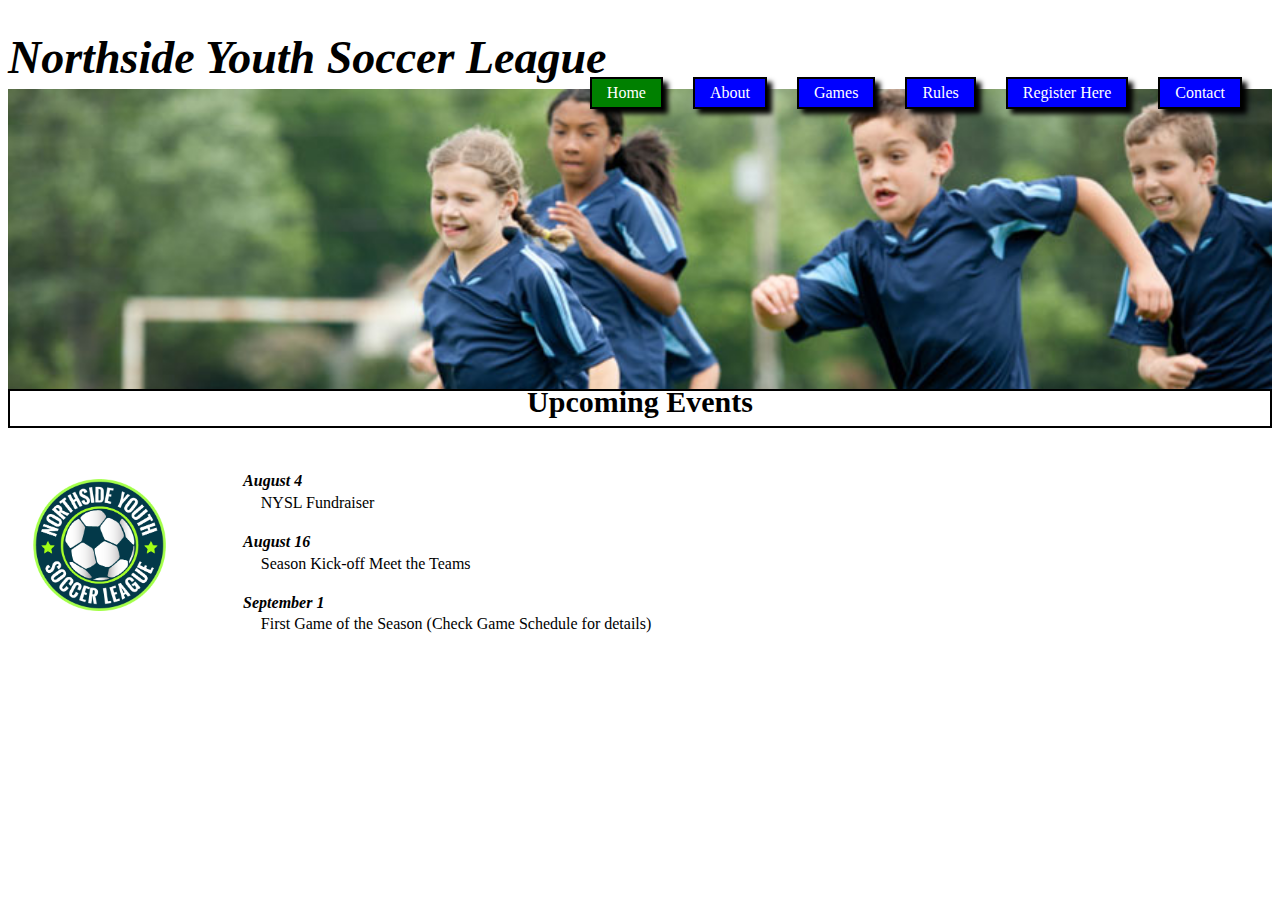
<file: index.html>
<!DOCTYPE html>
<html lang="en">
<head>
    <meta charset="UTF-8">
    <meta name="viewport" content="width=device-width, initial-scale=1.0">
    <title>NYSL</title>
    <link rel="stylesheet" href="Assets/CSS/Style.css">
</head>
<body>

    <header>

        <div id="titulo">
            <div class="titulop">
                <h1>Northside Youth Soccer League</h1>
            </div>
        </div>

        <div  class="banner">
            <div class="button" >
                <li class="enlace"><a  style="color: white;" href="Contact.html">Contact </a></li>
                <li class="enlace"><a  style="color: white;" href="Formulario.html">Register Here</a></li>  
                <li class="enlace"><a style="color: white;"  href="Rules.html"> Rules </a></li>
                <li class="enlace"><a style="color: white;"  href="Game_info.html">Games</a></li>     
                <li class="enlace"><a  style="color: white;"   href="About NYSL.html">About</a></li>
                <li class="enlace" id="active" ><a  style="color: white;" href="index.html">Home</a></li>  
                
            </div>
        </div>
                
        <div>
           

    

            <div class="cintillo">
            <h2 class="subtitulo">Upcoming Events</h2>

            </div>



        </div>    
               
    </header>

    <main>

        <div id="cuerpo">
            <div class="contentlogo">
                <img width="70%"  src="Assets/Images/nysl_logo.png" alt="Logo">
            </div>
    
            <div class="contenido">
                <h4>August 4</h4>
                <p>NYSL Fundraiser</p>
                <h4>August 16</h4>
                <p>Season Kick-off Meet the Teams</p>
                <h4>September 1</h4>
                <p>First Game of the Season (Check Game Schedule for details)</p>
    
    
            </div>
        </div>
    
    </main>
    
    
</body>
</html>
</file>
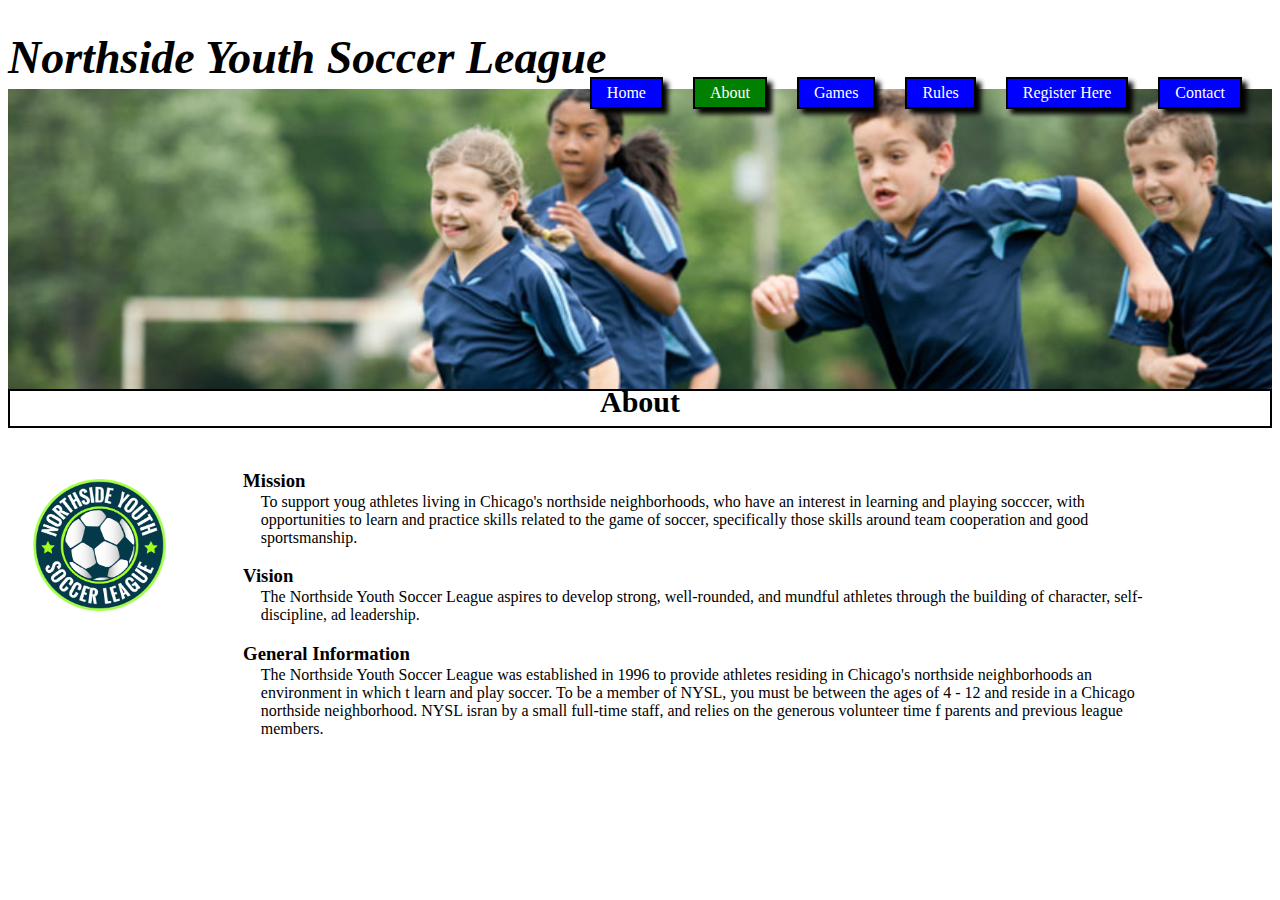
<file: About NYSL.html>
<!DOCTYPE html>
<html lang="en">
<head>
    <meta charset="UTF-8">
    <meta name="viewport" content="width=device-width, initial-scale=1.0">
    <title>NYSL</title>
    <link rel="stylesheet" href="Assets/CSS/Style.css">
</head>
<body>

    <header>

        <div id="titulo">
            <div class="titulop">
                <h1>Northside Youth Soccer League</h1>
            </div>
        </div>

        <div  class="banner">
            <div class="button" >
            
                <li class="enlace" ><a  style="color: white;" href="Contact.html"> Contact </a></li>
                <li class="enlace"><a  style="color: white;" href="Formulario.html">Register Here</a></li>  
                <li class="enlace" ><a style="color: white;"  href="Rules.html"> Rules </a></li> 
                <li class="enlace"><a style="color: white;"  href="Game_info.html">Games</a></li>  
                <li class="enlace" id="active" ><a  style="color: white;"   href="About NYSL.html"> About </a></li>
                <li class="enlace" ><a  style="color: white;" href="index.html"> Home </a></li>  
                
            </div>
        </div>
                
        <div>
           

    

            <div class="cintillo">
            <h2 class="subtitulo">About</h2>

            </div>



        </div>    
               
    </header>

    <main>

        <div id="cuerpo">
            <div class="contentlogo">
                <img width="70%"  src="Assets/Images/nysl_logo.png" alt="Logo">
            </div>
    
            <div class="contenido">
                <h3>Mission</h3>
                <p>To support youg athletes living in Chicago's northside neighborhoods, who have an interest in learning and playing socccer, with opportunities to learn and practice skills related to the game of soccer, specifically those skills around team cooperation and good sportsmanship.</p>
                <h3>Vision</h3>
                <p>The Northside Youth Soccer League aspires to develop strong, well-rounded, and mundful athletes through the building of character, self-discipline, ad leadership.</p>
                <h3>General Information</h3>
                <p>The Northside Youth Soccer League was established in 1996 to provide athletes residing in Chicago's northside neighborhoods an environment in which t learn and play soccer. To be a member of NYSL, you must be between the ages of 4 - 12 and reside in a Chicago northside neighborhood. NYSL isran by a small full-time staff, and relies on the generous volunteer time f parents and previous league members.</p>
    
    
            </div>
        </div>
    
    </main>
    
    
</body>
</html>
</file>
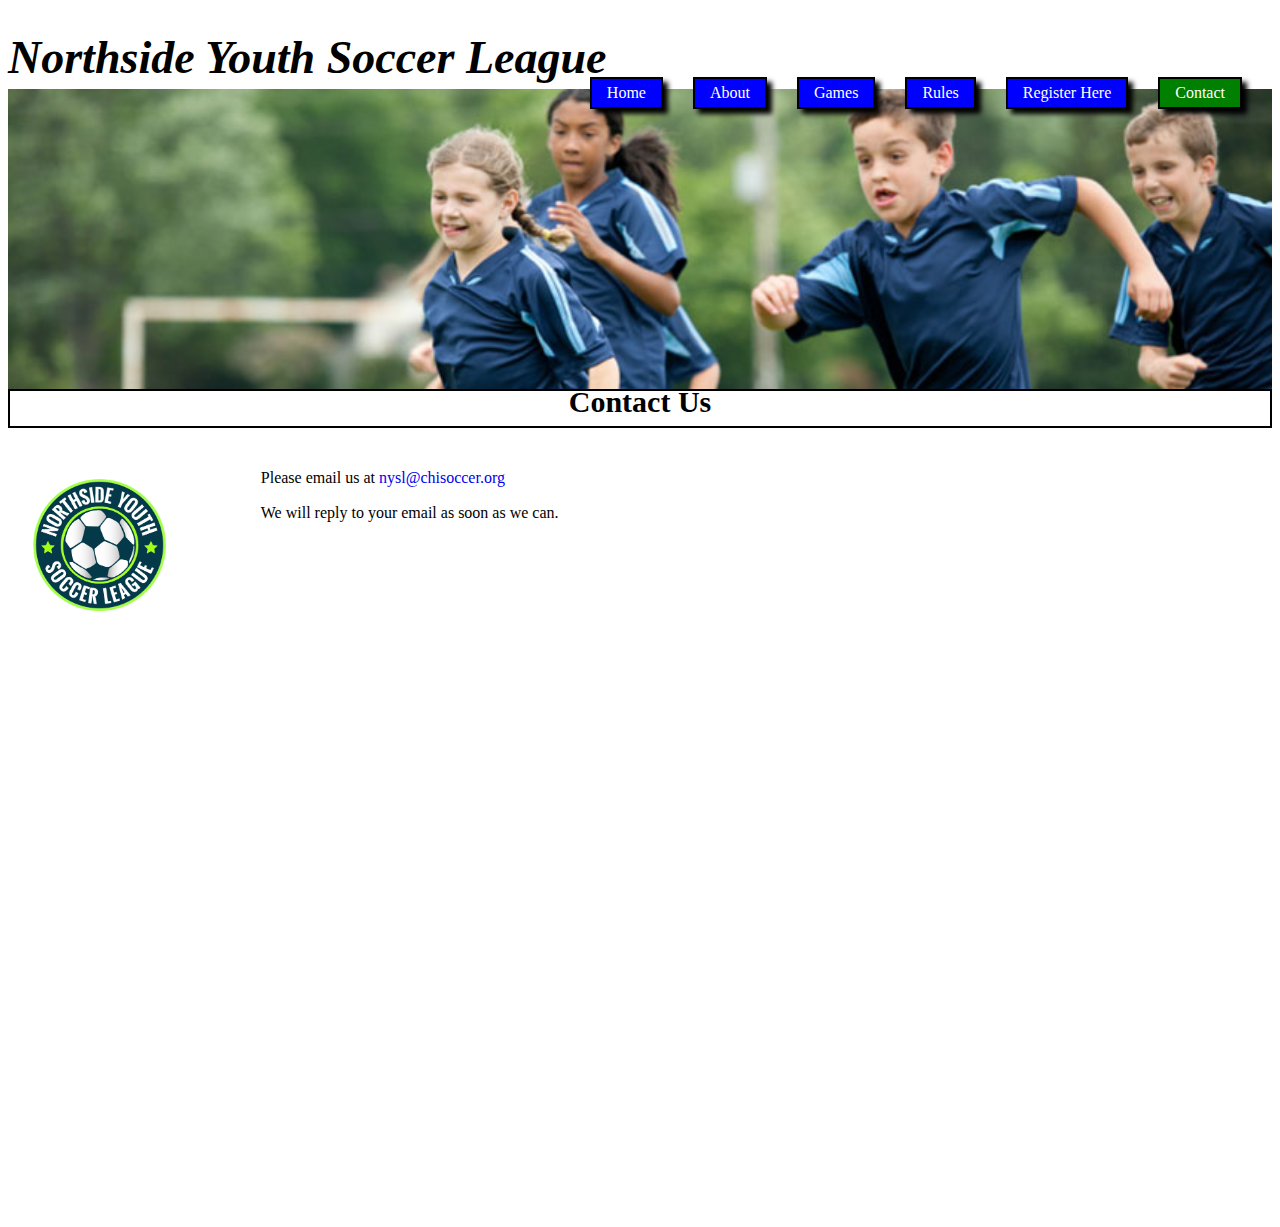
<file: Contact.html>
<!DOCTYPE html>
<html lang="en">
<head>
    <meta charset="UTF-8">
    <meta name="viewport" content="width=device-width, initial-scale=1.0">
    <title>NYSL</title>
    <link rel="stylesheet" href="Assets/CSS/Style.css">
</head>
<body>

    <header>

        <div id="titulo">
            <div class="titulop">
                <h1>Northside Youth Soccer League</h1>
            </div>
        </div>

        <div  class="banner">
            <div class="button" >
                <li class="enlace" id="active" ><a  style="color: white;" href="Contact.html">Contact </a></li>
                <li class="enlace" ><a  style="color: white;" href="Formulario.html">Register Here</a></li>  
                <li class="enlace" ><a style="color: white;"  href="Rules.html"> Rules </a></li>
                <li class="enlace"><a style="color: white;"  href="Game_info.html">Games</a></li>     
                <li class="enlace"><a  style="color: white;"   href="About NYSL.html">About</a></li>
                <li class="enlace"><a  style="color: white;" href="index.html">Home </a></li>  
                
            </div>
        </div>
                
        <div>
           

    

            <div class="cintillo">
            <h2 class="subtitulo">Contact Us</h2>

            </div>



        </div>    
               
    </header>

    <main>

        <div id="cuerpo">
            <div class="contentlogo">
                <img width="70%"  src="Assets/Images/nysl_logo.png" alt="Logo">
            </div>
    
            <div class="contenido">
                <br>
                <br>
                <p>Please email us at <a href="nysl@chisoccer.org">nysl@chisoccer.org</a></p>
                <br>
                <p>We will reply to your email as soon as we can.</p>
            </div>
            <br>
            <br>
            <div style="text-align: center;">

            <iframe src="https://www.google.com/maps/embed?pb=!1m18!1m12!1m3!1d29497.135375418788!2d-68.95078000175917!3d-22.461300469196765!2m3!1f0!2f0!3f0!3m2!1i1024!2i768!4f13.1!3m3!1m2!1s0x0%3A0x7d249188ab559e97!2sEstadio%20Municipal%20Zorros%20del%20Desierto!5e0!3m2!1ses-419!2scl!4v1605251784735!5m2!1ses-419!2scl" width="800" height="600" frameborder="0" style="border:0;" allowfullscreen="" aria-hidden="false" tabindex="0"></iframe>

            </div>

            
        </div>
    
    </main>
    
    
</body>
</html>
</file>
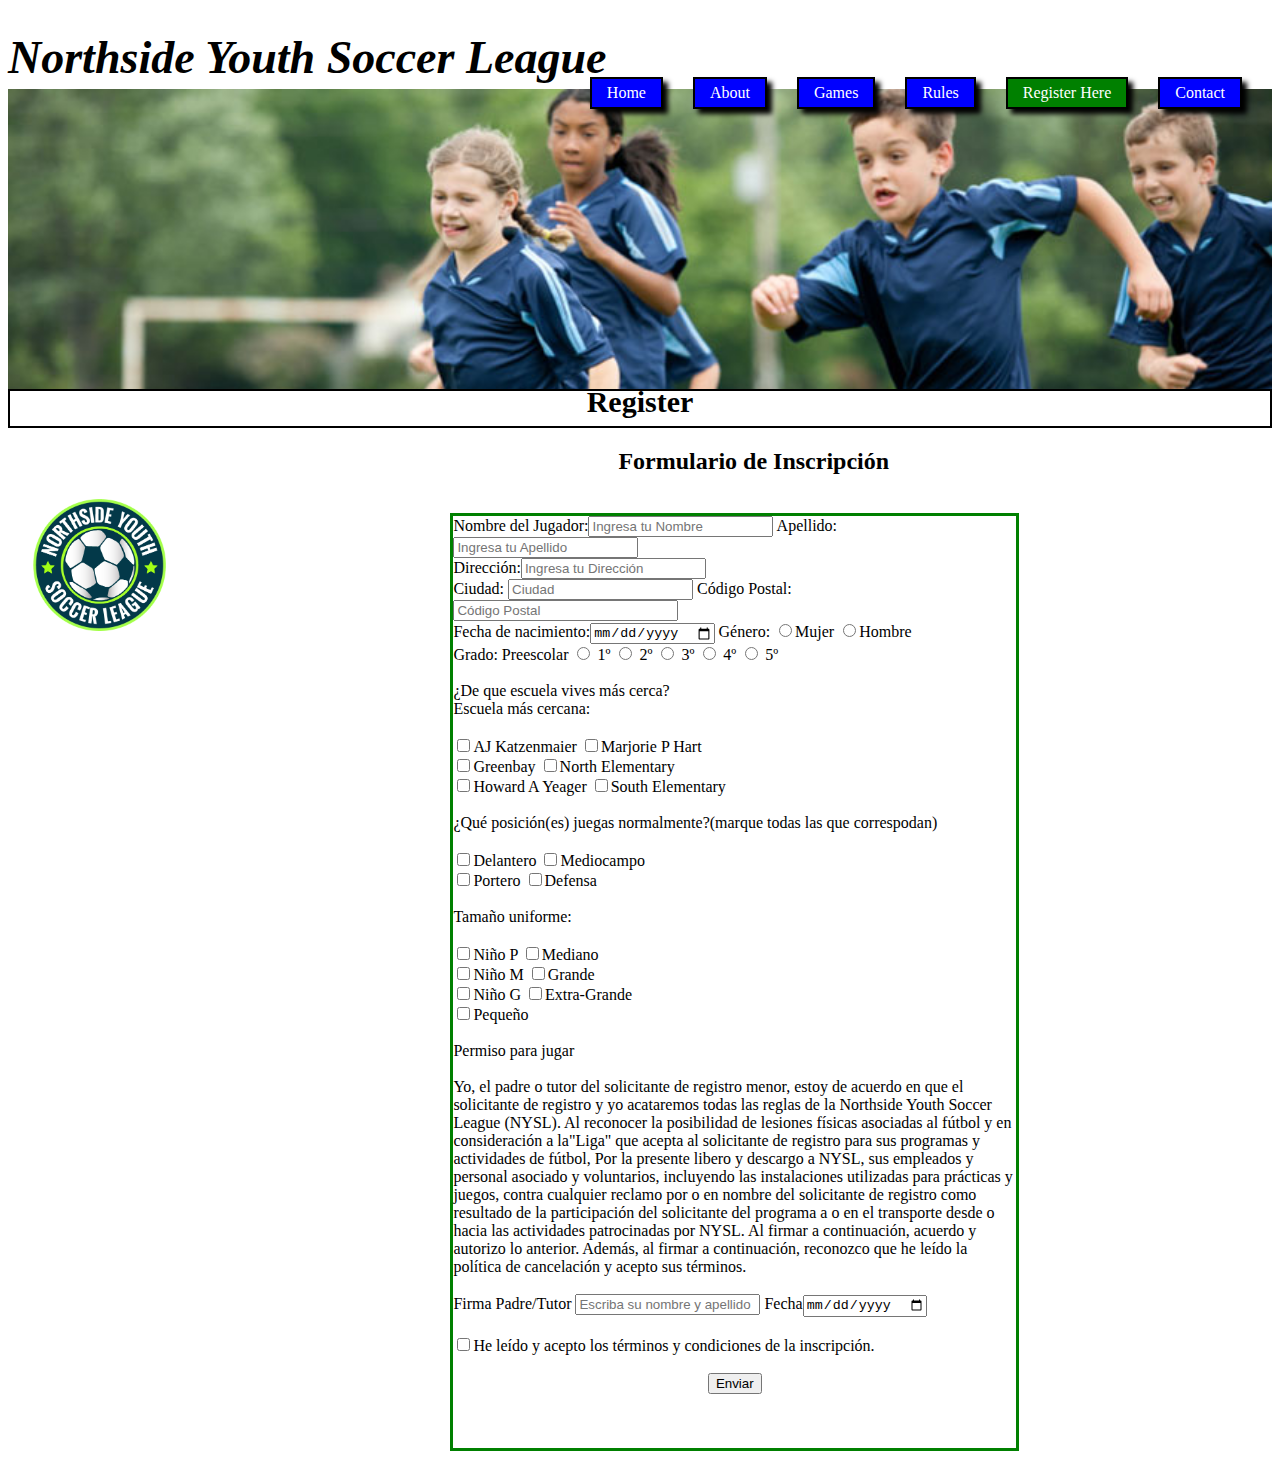
<file: Formulario.html>
<!DOCTYPE html>
<html lang="en">
<head>
    <meta charset="UTF-8">
    <meta name="viewport" content="width=device-width, initial-scale=1.0">
    <title>NYSL</title>
    <link rel="stylesheet" href="Assets/CSS/Style.css">
</head>
<body>

    <header>

        <div id="titulo">
            <div class="titulop">
                <h1>Northside Youth Soccer League</h1>
            </div>
        </div>

        <div  class="banner">
            <div class="button" >
                <li class="enlace"><a  style="color: white;" href="Contact.html">Contact </a></li>
                <li class="enlace" id="active" ><a  style="color: white;" href="Formulario.html">Register Here</a></li>  
                <li class="enlace"><a style="color: white;"  href="Rules.html"> Rules </a></li>
                <li class="enlace"><a style="color: white;"  href="Game_info.html">Games</a></li>     
                <li class="enlace"><a  style="color: white;"   href="About NYSL.html">About</a></li>
                <li class="enlace"><a  style="color: white;" href="index.html">Home</a></li>  
                
            </div>
        </div>
                
        <div>
           

    

            <div class="cintillo">
            <h2 class="subtitulo">Register</h2>

            </div>



        </div>    
               
    </header>



    <main>

        <div id="cuerpo">
            <div class="contentlogo">
                <img width="70%"  src="Assets/Images/nysl_logo.png" alt="Logo">
            </div>
            <div> <h2 style="text-align: center;">Formulario de Inscripción</h2></div>
            <br>

            <div class="grid_container">
                <div>Nombre del Jugador:<input  type="text" placeholder="Ingresa tu Nombre">        Apellido: <input  type="text" placeholder="Ingresa tu Apellido"></div>
            
                
                <div>Dirección:<input  type="text" placeholder="Ingresa tu Dirección"></div>
                
                <div>Ciudad: <input  type="text" placeholder="Ciudad">      Código Postal:<input type="text" placeholder="Código Postal" size="25%"></div>
 
                <div>Fecha de nacimiento:<input type="date" name="date" id="date">      Género: <input type="radio" name="gender" id="gender">Mujer <input type="radio" name="gender" id="gender">Hombre</div>
               
                
                <div>Grado: Preescolar <input type="radio" name="" id="">
                    1º <input type="radio" name="" id="">
                    2º <input type="radio" name="" id="">
                    3º <input type="radio" name="" id="">
                    4º <input type="radio" name="" id="">
                    5º 
                </div>
               
                <br>
            
                <div>¿De que escuela vives más cerca?</div>
                <div>Escuela más cercana:</div>
                <br>
                <div><input type="checkbox" name="" id="">AJ Katzenmaier    <input type="checkbox" name="" id="">Marjorie P Hart</div>
                
                <div><input type="checkbox" name="" id="">Greenbay      <input type="checkbox" name="" id="">North Elementary</div>
   
                <div><input type="checkbox" name="" id="">Howard A Yeager       <input type="checkbox" name="" id="">South Elementary</div>
                
                <br>

                <div>¿Qué posición(es) juegas normalmente?(marque todas las que correspodan)</div>
                <br>
                <div><input type="checkbox" name="" id="">Delantero     <input type="checkbox" name="" id="">Mediocampo</div>
                
                <div><input type="checkbox" name="" id="">Portero       <input type="checkbox" name="" id="">Defensa</div>
                
                <br>

                <div>Tamaño uniforme:</div>
                <br>
                <div><input type="checkbox" name="" id="">Niño P        <input type="checkbox" name="" id="">Mediano</div>
                
                <div><input type="checkbox" name="" id="">Niño M        <input type="checkbox" name="" id="">Grande</div>
                
                <div><input type="checkbox" name="" id="">Niño G        <input type="checkbox" name="" id="">Extra-Grande</div>
               
                <div ><input type="checkbox" name="" id="">Pequeño</div>

                <br>
                <div>Permiso para jugar</div>
                <br>
                <div>Yo, el padre o tutor del solicitante de registro menor, estoy de acuerdo en que el solicitante de registro y yo acataremos todas las reglas de la Northside Youth Soccer League (NYSL). Al reconocer la posibilidad de lesiones físicas asociadas al fútbol y en consideración a la"Liga" que acepta al solicitante de registro para sus programas y actividades de fútbol, Por la presente libero y descargo a NYSL, sus empleados y personal asociado y voluntarios, incluyendo las instalaciones utilizadas para prácticas y juegos, contra cualquier reclamo por o en nombre del solicitante de registro como resultado de la participación del solicitante del programa a o en el transporte desde o hacia las actividades patrocinadas por NYSL.
                    Al firmar a continuación, acuerdo y autorizo lo anterior. Además, al firmar a continuación, reconozco que he leído la política de cancelación y acepto sus términos.
                </div>
                <br>
                <div>Firma Padre/Tutor <input type="text" placeholder="Escriba su nombre y apellido">       Fecha<input type="date" name="date" id="date"></div>
                
                <br>

                <div><input type="checkbox" name="" id="">He leído y acepto los términos y condiciones de la inscripción.</div>
                <br>
                <div style="text-align: center;"><input type="submit" value="Enviar"></div>
                <br>
                <br>
                <br>

            </div>
                   
                     
                
        </div>
    
    </main>
    
    
</body>
</html>
</file>
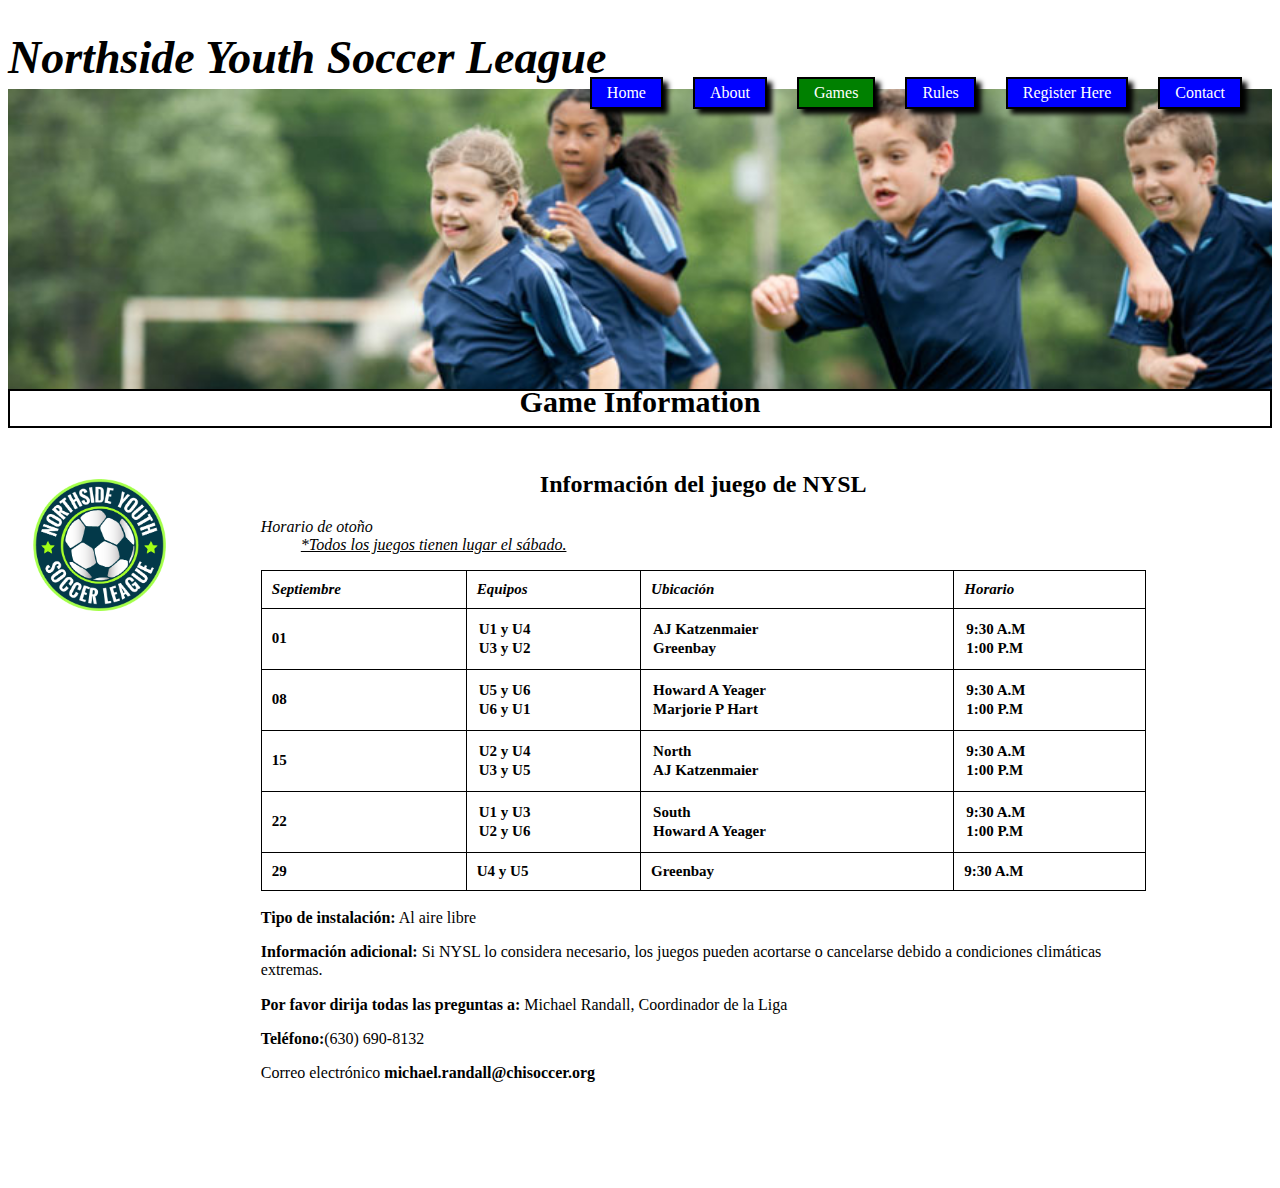
<file: Game_info.html>
<!DOCTYPE html>
<html lang="en">
<head>
    <meta charset="UTF-8">
    <meta name="viewport" content="width=device-width, initial-scale=1.0">
    <title>NYSL</title>
    <link rel="stylesheet" href="Assets/CSS/Style.css">
</head>
<body>
    <header>

        <div id="titulo">
            <div class="titulop">
                <h1>Northside Youth Soccer League</h1>
            </div>
        </div>

        <div  class="banner">
            <div class="button" >
                <li class="enlace"><a  style="color: white;" href="Contact.html">Contact </a></li>
                <li class="enlace"><a  style="color: white;" href="Formulario.html">Register Here</a></li>  
                <li class="enlace"><a style="color: white;"  href="Rules.html"> Rules </a></li>
                <li class="enlace" id="active" ><a style="color: white;"  href="Game_info.html">Games</a></li>     
                <li class="enlace"><a  style="color: white;"   href="About NYSL.html">About</a></li>
                <li class="enlace"><a  style="color: white;" href="index.html">Home</a></li>  
                
            </div>
        </div>
                
        <div>
           

    

            <div class="cintillo">
            <h2 class="subtitulo">Game Information</h2>

            </div>



        </div>    
               
    </header>

    <main>

        <div id="cuerpo">
            <div class="contentlogo">
                <img width="70%"  src="Assets/Images/nysl_logo.png" alt="Logo">
            </div>
    
            <div class="contenido">
                <h2 style="text-align: center;">Información del juego de NYSL</h2>
                <dl class="horario">
                    <dt>Horario de otoño</dt>
                    <dd>*Todos los juegos tienen lugar el sábado.</dd>
                </dl>

                <div>
                    <table id="table0">
                        <tr class="tabla0">
                            <th>Septiembre</th>
                            <th>Equipos</th>
                            <th>Ubicación</th>
                            <th>Horario</th>
                        </tr>

                        <tr class="tabla1">
                            <th>01</th>
                            <th>
                                <p>U1 y U4</p>
                                <p>U3 y U2</p>
                            </th>
                            <th>
                                <p>AJ Katzenmaier</p>
                                <p>Greenbay</p>
                            </th>
                            <th>
                                <p>9:30 A.M</p>
                                <P>1:00 P.M</P>
                            </th>
                        </tr>

                        <tr class="tabla1">
                            <th>08</th>
                            <th>
                                <p>U5 y U6</p>
                                <p>U6 y U1</p>
                            </th>
                            <th>
                                <p>Howard A Yeager</p>
                                <p>Marjorie P Hart</p>
                            </th>
                            <th>
                                <p>9:30 A.M</p>
                                <p>1:00 P.M</p>
                            </th>
                        </tr>

                        <tr class="tabla1">
                            <th>15</th>
                            <th>
                                <p>U2 y U4</p>
                                <p>U3 y U5</p>
                            </th>
                            <th>
                                <p>North</p>
                                <p>AJ Katzenmaier</p>
                            </th>
                            <th>
                                <p>9:30 A.M</p>
                                <p>1:00 P.M</p>
                            </th>
                        </tr>

                        <tr class="tabla1">
                            <th>22</th>
                            <th>
                                <p>U1 y U3</p>
                                <p>U2 y U6</p>
                            </th>
                            <th>
                                <p>South</p>
                                <p>Howard A Yeager</p>
                            </th>
                            <th>
                                <p>9:30 A.M</p>
                                <p>1:00 P.M</p>
                            </th>
                        </tr>

                        <tr class="tabla1">
                            <th>29</th>
                            <th>U4 y U5</th>
                            <th>Greenbay</th>
                            <th>9:30 A.M</th>
                        </tr>

                    </table>

                </div>
                <br>
                <br>
                
                 <p><b>Tipo de instalación:</b> Al aire libre</p>
                <br>
                 <p> <b>Información adicional:</b> Si NYSL lo considera necesario, los juegos pueden acortarse o cancelarse debido a condiciones climáticas extremas.</p>
                <br>
                 <p> <b>Por favor dirija todas las preguntas a:</b> Michael Randall, Coordinador de la Liga</p>
                <br>
                 <p> <b>Teléfono:</b>(630) 690-8132</p>
                <br>
                 <p>Correo electrónico <b>michael.randall@chisoccer.org</b></p>
                <br>
                <br>
                <br>
                <br>
                <br>
                </dl>
            </div>
        </div>
    
    </main>
    
    

</body>
</html>
</file>
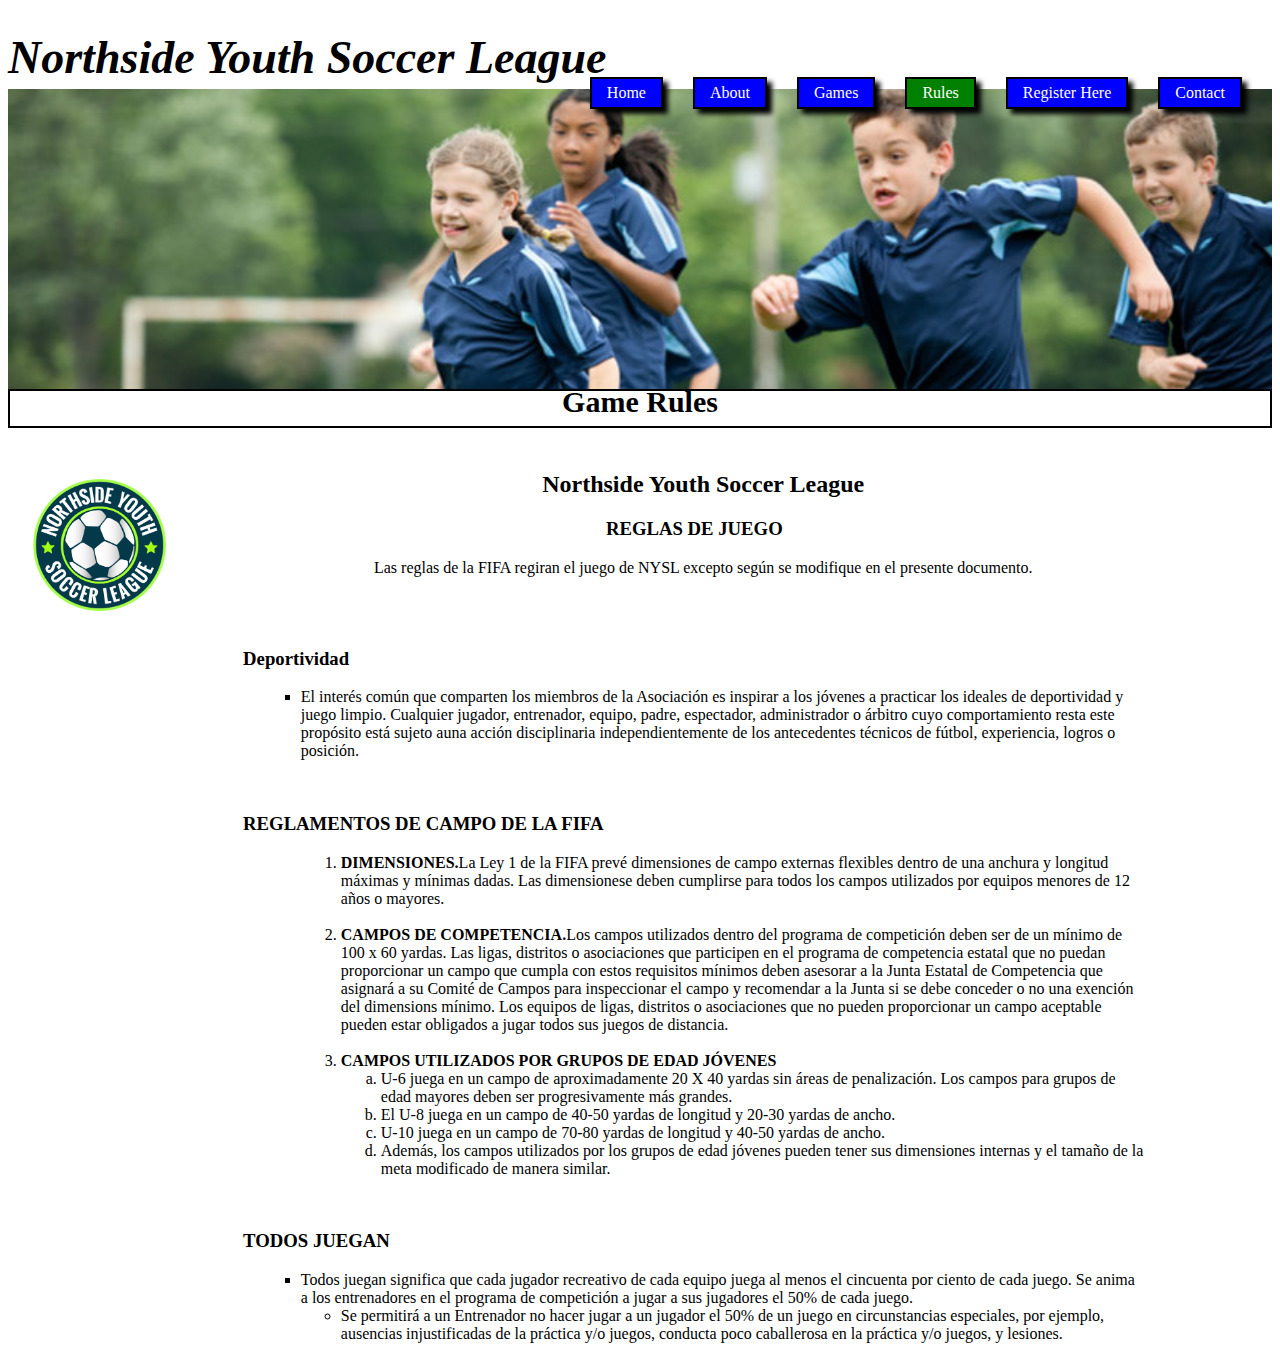
<file: Rules.html>
<!DOCTYPE html>
<html lang="en">
<head>
    <meta charset="UTF-8">
    <meta name="viewport" content="width=device-width, initial-scale=1.0">
    <title>NYSL</title>
    <link rel="stylesheet" href="Assets/CSS/Style.css">
</head>
<body>
    
    <header>

        <div id="titulo">
            <div class="titulop">
                <h1>Northside Youth Soccer League</h1>
            </div>
        </div>

        <div  class="banner">
            <div class="button" >
            
                <li class="enlace" ><a  style="color: white;" href="Contact.html"> Contact </a></li>
                <li class="enlace"><a  style="color: white;" href="Formulario.html">Register Here</a></li>  
                <li class="enlace" id="active" ><a style="color: white;"  href="Rules.html"> Rules </a></li>
                <li class="enlace"><a style="color: white;"  href="Game_info.html">Games</a></li>  
                <li class="enlace" ><a  style="color: white;"   href="About NYSL.html"> About </a></li>
                <li class="enlace" ><a  style="color: white;" href="index.html"> Home </a></li>
                
            </div>
        </div>
                
        <div>
           

    

            <div class="cintillo">
            <h2 class="subtitulo">Game Rules</h2>

            </div>



        </div>    
               
    </header>

    <main>

        <div id="cuerpo">
            <div class="contentlogo">
                <img width="70%"  src="Assets/Images/nysl_logo.png" alt="Logo">
            </div>
    
            <div class="contenido">

                <div class="subtitles">
                    <h2 style="text-align: center;">Northside Youth Soccer League</h2>
                        <h3 style="text-align: center;">REGLAS DE JUEGO</h3>
                        <br>
                        <p style="text-align: center;">Las reglas de la FIFA regiran el juego de NYSL excepto según se modifique en el presente documento.</p>
                </div>
                <br>
                <br>

                    <h3>Deportividad</h3>
                    <ul type="square">
                        <li>El interés común que comparten los miembros de la Asociación es inspirar a los jóvenes a practicar los ideales de deportividad y juego limpio. Cualquier jugador, entrenador, equipo, padre, espectador, administrador o árbitro cuyo comportamiento resta este propósito está sujeto auna acción disciplinaria independientemente de los antecedentes técnicos de fútbol, experiencia, logros o posición.</li>
                        
                    </ul>
                    
                    <br>
                    <h3>REGLAMENTOS DE CAMPO DE LA FIFA</h3>
                    
                    <dd>
                        <ol>
                            <li> <b>DIMENSIONES.</b>La Ley 1 de la FIFA prevé dimensiones de campo externas flexibles dentro de una anchura y longitud máximas y mínimas dadas. Las dimensionese deben cumplirse para todos los campos utilizados por equipos menores de 12 años o mayores.</li>
                            <br>
                            <li> <b>CAMPOS DE COMPETENCIA.</b>Los campos utilizados dentro del programa de competición deben ser de un mínimo de 100 x 60 yardas. Las ligas, distritos o asociaciones que participen en el programa de competencia estatal que no puedan proporcionar un campo que cumpla con estos requisitos mínimos deben asesorar a la Junta Estatal de Competencia que asignará a su Comité de Campos para inspeccionar el campo y recomendar a la Junta si se debe conceder o no una exención del dimensions mínimo. Los equipos de ligas, distritos o asociaciones que no pueden proporcionar un campo aceptable pueden estar obligados a jugar todos sus juegos de distancia.</li>
                            <br>
                            <li> <b>CAMPOS UTILIZADOS POR GRUPOS DE EDAD JÓVENES</b>
                                <ol type="a">

                                    <li>U-6 juega en un campo de aproximadamente 20 X 40 yardas sin áreas de penalización. Los campos para grupos de edad mayores deben ser progresivamente más grandes.</li>
                                    <li>El U-8 juega en un campo de 40-50 yardas de longitud y 20-30 yardas de ancho.</li>
                                    <li>U-10 juega en un campo de 70-80 yardas de longitud y 40-50 yardas de ancho.</li>
                                    <li>Además, los campos utilizados por los grupos de edad jóvenes
                                        pueden tener sus dimensiones internas y el tamaño de la meta modificado de manera similar.</li>

                                </ol>
                            </li>
                        </ol>
                    </dd>
                    
                    <br>
                    <h3>TODOS JUEGAN</h3>
                    <ul type="square"> 
                        <li>Todos juegan significa que cada jugador recreativo de cada equipo juega al menos el cincuenta por ciento de cada juego. Se anima a los entrenadores en el programa de competición a jugar a sus jugadores el 50% de cada juego.
                        
                    
                            <ul type="circle" >
                                <li>Se permitirá a un Entrenador no hacer jugar a un jugador el 50% de un
                                juego en circunstancias especiales, por ejemplo, ausencias injustificadas de la práctica y/o juegos, conducta poco caballerosa en la práctica y/o juegos, y lesiones.</li>
                            </ul>
                        </li>
                    </ul>   
                        

                

    
            </div>
        </div>
    
    </main>
</body>
</html>
</file>
<file: Assets/CSS/Style.css>
div{ font-family: "Comic Sans MS";
}

.titulop{
    font-style: italic;
    font-weight: bold;
    font-size: 23px;
    margin-bottom: -2%;
}


.enlace{
    
    float: right;
    list-style: none;
    display: inline;
    border: 2px black solid;
    margin-right: 30px;
    background-color: blue;
    padding: 5px 15px;
    box-shadow: 5px 5px 5px black;
    
    
}
a{
    text-decoration: none;
}

#active{
    background-color: green;
}

.banner{
    width: 100%;
    height: 300px;
    position: relative;

    background-image: url(../Images/design2_image1.jpg);

    background-repeat: no-repeat;
    background-size: cover;

    
    
}

.cintillo{
    position: relative;
    text-align: center;
    border: solid 2px black;
    height: 35px;
}

.subtitulo{
    margin-top: -6px;
    font-size: 30px;
}


.contentlogo{
    width: 15%; 
    float: left; 
    text-align: top;
    padding-top: 4%;
    margin-right: 1%;
    margin-left: 2%;
    position: relative;

}

.contenido{
    width: 70%;   
    text-align: left;
    float: left;
    margin-left: 20%;
    margin-top: -13%;
    
}


.button{
    margin-top: -1%;
    position: absolute;
    float: right;
    right: 0px;
}

h3{
    margin-left: -2%;
}

h4{
    margin-left: -2%;
    font-style: italic;
}

p{
    margin-top: -2%;
}

table{
    width: 100%;
}

#table0,th{
    margin: auto;
    border: 1px solid black;
    border-collapse: collapse;
    font-size: 15px;
    text-align: left;
    padding: 10px;
}

.tabla1 p{
    margin: 2px;
    text-indent: 0;
}

.tabla0 {
    font-style: italic;
}
 .horario{
     font-style: italic;
}

 .horario dd{
     text-decoration: underline;
}

 .Formulario{
    text-align: left;
    margin-left: 30%;
    padding-top: 3%;
    margin-right: 10%;
    
}

 .sub{
     padding-top: 5%;
}


 .grid_container{
    display: grid;
    grid-template-columns: auto;
    margin-left: 35%;
    margin-right: 20%;
   border: solid green 3px;
}
</file>
